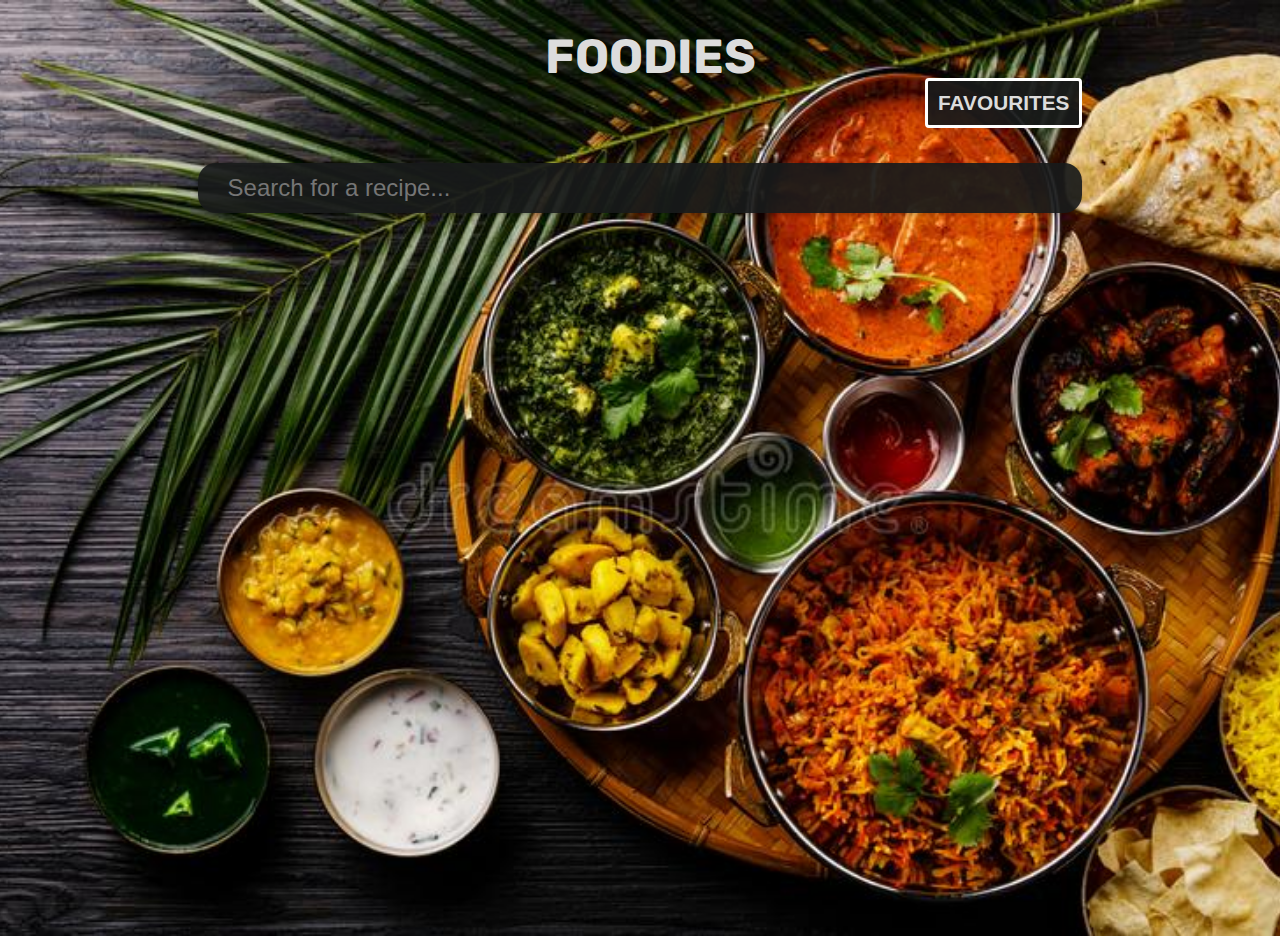
<file: index.html>
<!DOCTYPE html>
<html lang="en">
<head>
    <meta charset="UTF-8">
    <meta http-equiv="X-UA-Compatible" content="IE=edge">
    <meta name="viewport" content="width=device-width, initial-scale=1.0">
    <title> Foodies</title>
    
    <link rel="stylesheet" href="meals.css">
   
  
    <title>Document</title>
    
</head>
<body>
    <header> <p>&nbsp   FOODIES</p>
        </header>
    
   <div id="show-fav-container"> <button id="show-fav">Favourites</button></div>

     <div id="container">
         <input type="search" id="input-text" placeholder="Search for a recipe...">
         <div id="search-list">
             <!-- Search Results here -->
         </div>
     </div>
   

     <script src="meals.js"></script>
</body>
</html>
</file>
<file: meals.css>
@import url('https://fonts.googleapis.com/css2?family=Arvo&family=Rubik:wght@500&display=swap');

body{
    background-image: url('img1.jpg');
   /* background */
   background-size: cover;
   box-sizing: border-box;
   
   background-position: center;
    
   background-attachment: scroll;
   

  height: 100vh;
  position: relative;
  font-family: 'Rubik',sans-serif;
  color: whitesmoke;
}
  
#container{
  display: flex;
  flex-direction: column;
  justify-content: center;
  align-items: center;
  margin-top: 2.2rem;
}
header{
    margin-top: 28px;
    height: 50px;
    font-size: 3rem;
    color: #DCDCDC;
    font-weight: 700;
    /* color: ; */
    font-family: 'Rubik', sans-serif;
    display: flex;
    flex-direction: row;
    justify-content: center;
    
}
header img{
    
    height: 39px;
    width: 40px;
    margin-top: 9px;
    
}

header p {
    margin: 0;
    
}


#show-fav-container{

  display: flex;
  justify-content: flex-end;
  margin-right: 15%;

}
 #show-fav{
  
    transition: all .5s ease;
    background-color:  rgba(24, 26, 26, .92);
    color: #DCDCDC;
    border: 3px solid white;
    font-family:'Montserrat', sans-serif;
    text-transform: uppercase;
    text-align: center;
    line-height: 1;
    font-size: 1.3rem;
    font-weight: bold;
    padding: 10px;
    outline: none;
    border-radius: 4px;
    height: 50px;
    
}
#show-fav:hover {
    color:  rgba(24, 26, 26, .92);
    background-color: #DCDCDC;
    cursor: pointer;
}
 
  

#input-text{
    min-height: 50px;
    width: 70%;
    border: none ;
    box-shadow: 0 .125rem .25rem rgba(0,0,0,.2);
    text-indent: 10px; 
    border-radius: 18px 18px 18px 18px;
    transition: .3s;
    color: #495057;
    font: 500 1.5rem 'Josefin Sans', sans-serif;
    background-color: rgba(24, 26, 26, .92);
    color: rgb(247, 226, 223);
    padding: 0 20px 0 20px;
    line-height: 1.6rem;
    
}
::placeholder{
  
    font-size: 1.5rem;
    
}


#input-text:focus{
    font: 500 1.5rem 'Josefin Sans', sans-serif;
    outline: none;
    line-height: 1.6rem;

}




/* SEARCH RESULTS */

#search-list{
    display: flex;
    flex-direction: row;
    justify-content: space-around;
    flex-wrap: wrap;
    margin-top: 2rem;
    margin-bottom: 2rem;
    
    
}


#test{
    position: absolute;
    top: 50
}



.lds-ring {
    display: inline-block;
    position: relative;
    width: 150px;
    height: 150px;
    margin-top: 50px;
  }
  .lds-ring div {
    box-sizing: border-box;
    display: block;
    position: absolute;
    width: 80px;
    height: 80px;
    margin: 8px;
    border: 10px solid #fff;
    border-radius: 50%;
    animation: lds-ring 1.2s cubic-bezier(0.5, 0, 0.5, 1) infinite;
    border-color: #fff transparent transparent transparent;
  }
  .lds-ring div:nth-child(1) {
    animation-delay: -0.45s;
  }
  .lds-ring div:nth-child(2) {
    animation-delay: -0.3s;
  }
  .lds-ring div:nth-child(3) {
    animation-delay: -0.15s;
  }
  @keyframes lds-ring {
    0% {
      transform: rotate(0deg);
    }
    100% {
      transform: rotate(360deg);
    }
  }







  
  .card {
    margin: 20px 10px 0 10px;
    width: 318px;
    height: 318px;
    border-radius: 40px 40px 0 0;
    box-shadow: 5px 5px 30px 7px rgba(0,0,0,0.25), -5px -5px 30px 7px rgba(0,0,0,0.22);
    cursor: pointer;
    transition: 0.4s;
    background-position: center;
    background-size: cover;
    object-fit: cover;

    color: darkgray;
    position: relative;
    display: flex;
    flex-direction: column;
    justify-content: flex-end;
   
    
  }
  

  .title-wrapper{
    width: 318px;
    height: auto;
    display: flex;
    flex-direction: column;
    margin: 0 10px 0 10px;
    border-radius: 0 0 40px 40px;
    background-color: #495057;

      

  }
.card_title {
    text-align: center;
    /* border-radius: 40px 40px 40px 40px; */
    font-family: sans-serif;
    font-weight: bold;
    font-size: 1.5rem;
    margin: 5px 0 0 0;
    height: auto;
    transition: color .15s ease-in-out;

  

  }

  .card_title:hover{
    cursor: pointer;
    color: #D0D0D0;
    transform: scale(1.009)

  }
  
  
  
  .card:hover {
    transform: scale(1.0175, 1.0175);
    opacity: .85;
    box-shadow: 5px 5px 30px 15px rgba(0,0,0,0.25), 
      -5px -5px 30px 15px rgba(0,0,0,0.22);
    cursor: default ;
  }
  .category{
      text-align: center;
      margin: 7px 0 7px 0;
      
      font-weight: 500;
      
      font-size: 1.2rem;
      
  }
  .favourite-btn{
    background: transparent;
    color: #666;
    outline: none;
    border: none;
    cursor: pointer;
    font-size: 50px;
    height: 50px;
    width: 50px;
    position: absolute;
    top: 10px;
    right: 10px;
    color: whitesmoke;
    transition: transform .3s ease-in-out;
}


  .favourite-btn:hover{
    color: #e51d5f;
    transform: scale(1.175);
  }



.category img, span{
  vertical-align: middle;
}



 
 .favourite-btn{
    margin: 0;
    -webkit-text-stroke: .5px black;
    color: white;
    text-shadow:
        3px 3px 0 #000,
      -1px -1px 0 #000,  
       1px -1px 0 #000,
       -1px 1px 0 #000,
        1px 1px 0 #000;
  }
  /* .card_title, .category{
    background: cornsilk;
  } */



  
  .is-fav-color{
    color: #e51d5f;
    
  }
  
  @media all and (max-width: 768px) {
    body{
      background-image: url('img1.jpg');
    }
    #container{
      margin-top: 10px;
    }
    .card-list {
      /* On small screens, we are no longer using row direction but column */
      flex-direction: column;
    }
    header{
      font-size: 1.5rem;
      margin-top: 15px;
      height: 25px;
    }
    header img{
      height: inherit;
      width: inherit;
      margin: 0;
    }
   #show-fav-container{
      margin-top: 15px;
      margin-right: 5.5%;

    }
   
    #show-fav{
      height: 40px;
      font-size: 1rem;
      padding: 10px;     
      
    }
     #input-text{
      min-height: 45px;
      padding: 10px;
      width: 90%;
      line-height: 1;
      font-size: 1.2rem;
    }
    #input-text:focus{
      font: 1.2rem 'Josefin Sans', sans-serif;
      outline: none;
      line-height: 1;
  
  }
    ::placeholder{
  
      font-size: 1.2rem;
      
  }
  .lds-ring{
    height: 80px;
    width: 80px;
    /* margin-left: auto; */
  }
  .favourite-btn{ 
  font-size: 30px;
  height: 28px;
  width: 30px;
  top: 20px;
  right: 20px;
}
}
</file>
